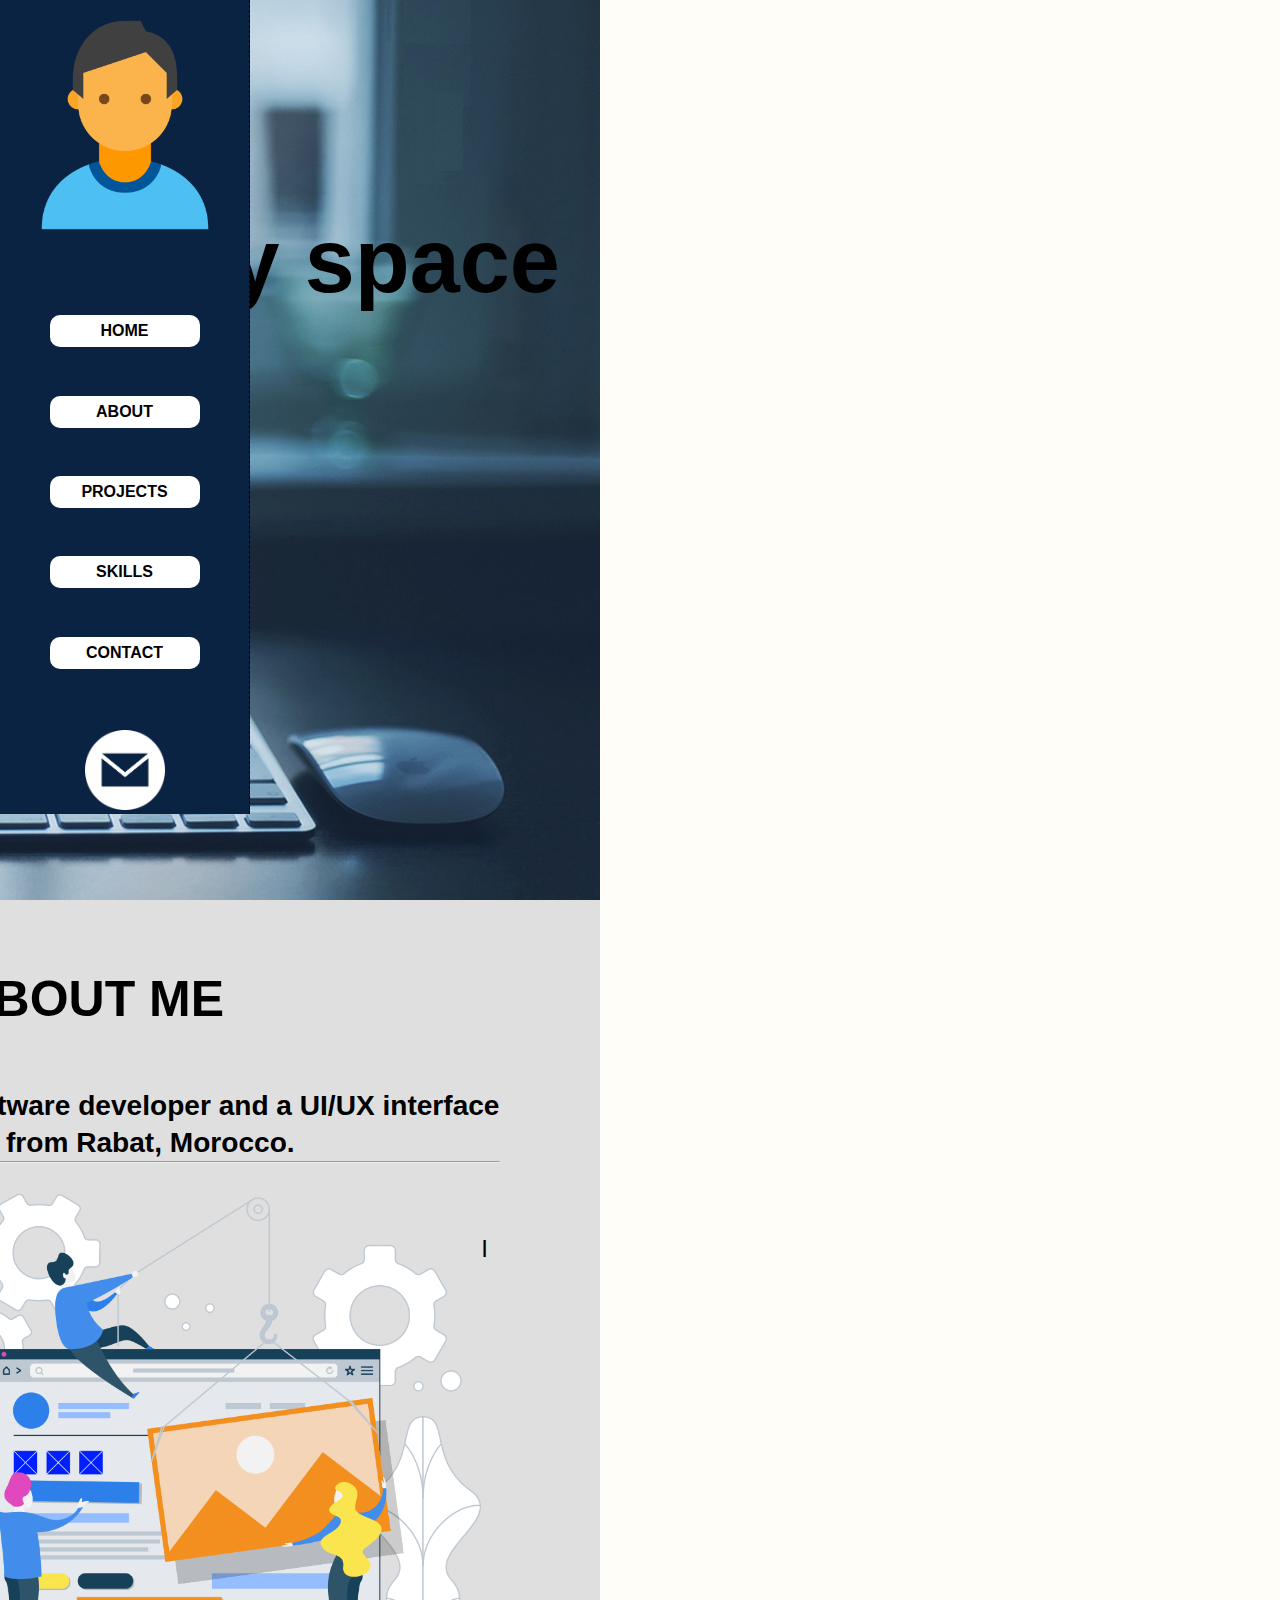
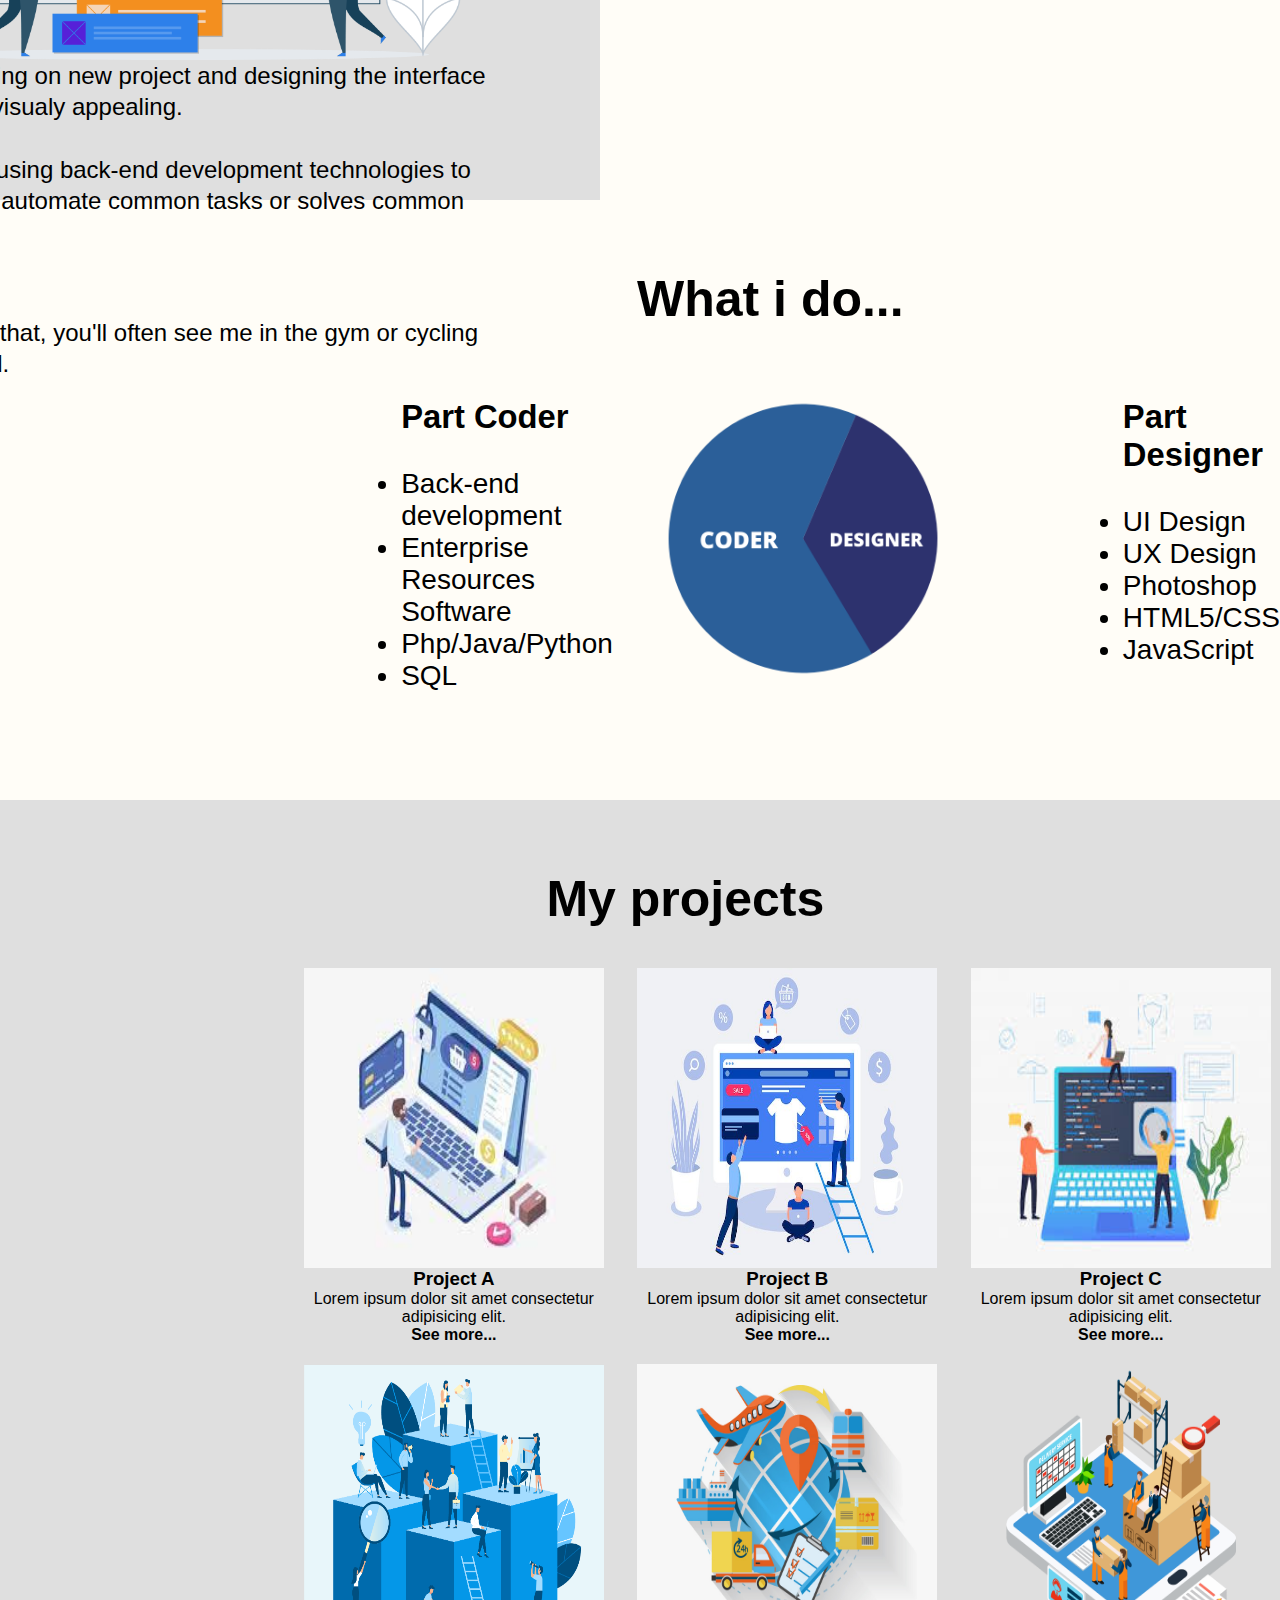
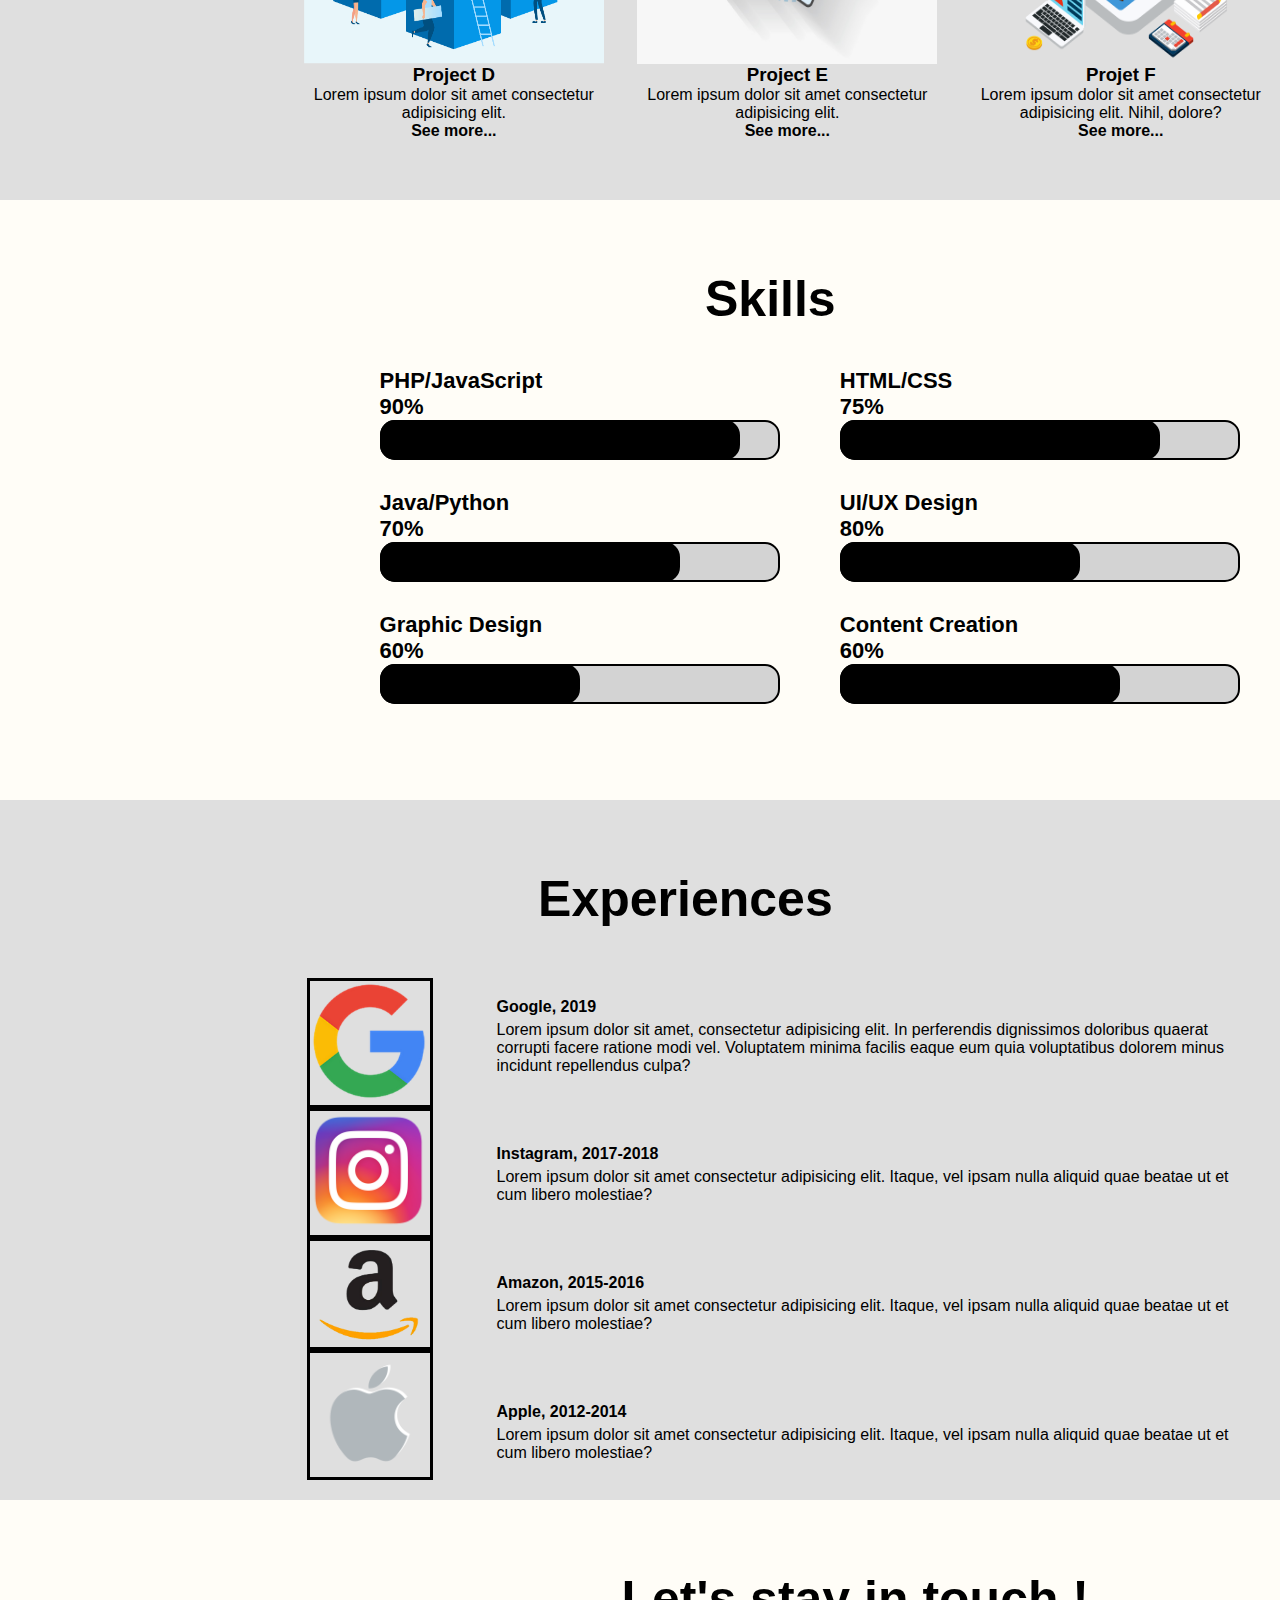
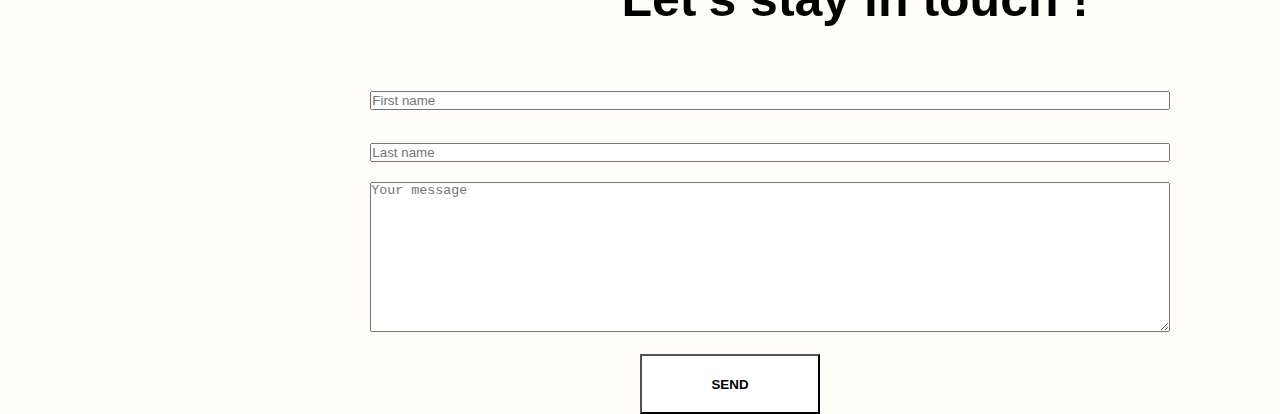
<file: index.html>
<!DOCTYPE html>
<html lang="en">
<head>
    <meta charset="UTF-8">
    <meta http-equiv="X-UA-Compatible" content="IE=edge">
    <meta name="viewport" content="width=device-width, initial-scale=1.0">
    <title>Document</title>
    <link rel="stylesheet" href="css/style.css" >      
</head>
<body>

<!-- Navigation verticale -->
    <nav class="nav-gauche">
        <div class="blocs-photo">
            <div class="portrait">
                <img src="images/iconimage.png" alt="portrait img" width=250px>
            </div>
        </div>
        <div class="bloc-items">
            <div class="blocs-item">
                <span class="nav-menu-item">
                    <a href="#accueil">
                        HOME
                    </a>
                </span>
            </div>
            <div class="blocs-item">
                <span class="nav-menu-item">
                    <a href="#pres">
                        ABOUT
                    </a>
                </span>
            </div>
            <div class="blocs-item">
                <span class="nav-menu-item">
                    <a href="#port">
                       PROJECTS
                    </a>
                </span>
            </div>
            <div class="blocs-item">
                <span class="nav-menu-item">
                    <a href="#range">
                        SKILLS
                    </a>
                </span>
            </div>
            <div class="blocs-item">
                <span class="nav-menu-item">
                    <a href="#contact">
                        CONTACT
                    </a>
                </span>
            </div>
        </div>
        <div class="blocs-contact">
            <div class="logo-cercle">
                <a href="#contact">
                    <img src="images/mailicon.png" alt="logo contact" width=80>
                </a>
            </div>
        </div>

    </nav>

    <!-- Section Accueil -->

    <section class="accueil" id="accueil">
        <h1 classe="titre-accueil">Welcome to my space</h1>
        <p class="txt-animation"></p>
            <div class="boutons-accueil">
                <a href="#" class="btn-acc1">PROJECTS</a>
                <a href="#" class="btn-acc2">EXPERIENCES</a>
            </div>
        <div class="medias">
            <a href="https://github.com" target="blank">
                <div class="media media1">
                    <svg aria-hidden="true" focusable="false" data-prefix="fab" data-icon="github" class="svg-inline--fa fa-github fa-w-16" role="img" xmlns="http://www.w3.org/2000/svg" viewBox="0 0 496 512"><path fill="#f1f1f1" d="M165.9 397.4c0 2-2.3 3.6-5.2 3.6-3.3.3-5.6-1.3-5.6-3.6 0-2 2.3-3.6 5.2-3.6 3-.3 5.6 1.3 5.6 3.6zm-31.1-4.5c-.7 2 1.3 4.3 4.3 4.9 2.6 1 5.6 0 6.2-2s-1.3-4.3-4.3-5.2c-2.6-.7-5.5.3-6.2 2.3zm44.2-1.7c-2.9.7-4.9 2.6-4.6 4.9.3 2 2.9 3.3 5.9 2.6 2.9-.7 4.9-2.6 4.6-4.6-.3-1.9-3-3.2-5.9-2.9zM244.8 8C106.1 8 0 113.3 0 252c0 110.9 69.8 205.8 169.5 239.2 12.8 2.3 17.3-5.6 17.3-12.1 0-6.2-.3-40.4-.3-61.4 0 0-70 15-84.7-29.8 0 0-11.4-29.1-27.8-36.6 0 0-22.9-15.7 1.6-15.4 0 0 24.9 2 38.6 25.8 21.9 38.6 58.6 27.5 72.9 20.9 2.3-16 8.8-27.1 16-33.7-55.9-6.2-112.3-14.3-112.3-110.5 0-27.5 7.6-41.3 23.6-58.9-2.6-6.5-11.1-33.3 2.6-67.9 20.9-6.5 69 27 69 27 20-5.6 41.5-8.5 62.8-8.5s42.8 2.9 62.8 8.5c0 0 48.1-33.6 69-27 13.7 34.7 5.2 61.4 2.6 67.9 16 17.7 25.8 31.5 25.8 58.9 0 96.5-58.9 104.2-114.8 110.5 9.2 7.9 17 22.9 17 46.4 0 33.7-.3 75.4-.3 83.6 0 6.5 4.6 14.4 17.3 12.1C428.2 457.8 496 362.9 496 252 496 113.3 383.5 8 244.8 8zM97.2 352.9c-1.3 1-1 3.3.7 5.2 1.6 1.6 3.9 2.3 5.2 1 1.3-1 1-3.3-.7-5.2-1.6-1.6-3.9-2.3-5.2-1zm-10.8-8.1c-.7 1.3.3 2.9 2.3 3.9 1.6 1 3.6.7 4.3-.7.7-1.3-.3-2.9-2.3-3.9-2-.6-3.6-.3-4.3.7zm32.4 35.6c-1.6 1.3-1 4.3 1.3 6.2 2.3 2.3 5.2 2.6 6.5 1 1.3-1.3.7-4.3-1.3-6.2-2.2-2.3-5.2-2.6-6.5-1zm-11.4-14.7c-1.6 1-1.6 3.6 0 5.9 1.6 2.3 4.3 3.3 5.6 2.3 1.6-1.3 1.6-3.9 0-6.2-1.4-2.3-4-3.3-5.6-2z"></path></svg>              
                </div>
            </a>
            <a href="https://linkedin.com" target="blank">
                <div class="media media2">
                    <svg aria-hidden="true" focusable="false" data-prefix="fab" data-icon="linkedin" class="svg-inline--fa fa-linkedin fa-w-14" role="img" xmlns="http://www.w3.org/2000/svg" viewBox="0 0 448 512"><path fill="currentColor" d="M416 32H31.9C14.3 32 0 46.5 0 64.3v383.4C0 465.5 14.3 480 31.9 480H416c17.6 0 32-14.5 32-32.3V64.3c0-17.8-14.4-32.3-32-32.3zM135.4 416H69V202.2h66.5V416zm-33.2-243c-21.3 0-38.5-17.3-38.5-38.5S80.9 96 102.2 96c21.2 0 38.5 17.3 38.5 38.5 0 21.3-17.2 38.5-38.5 38.5zm282.1 243h-66.4V312c0-24.8-.5-56.7-34.5-56.7-34.6 0-39.9 27-39.9 54.9V416h-66.4V202.2h63.7v29.2h.9c8.9-16.8 30.6-34.5 62.9-34.5 67.2 0 79.7 44.3 79.7 101.9V416z"></path></svg>               
                </div>
            </a>
            <a href="https://twitter.com" target="blank">
                <div class="media media3">
                    <svg aria-hidden="true" focusable="false" data-prefix="fab" data-icon="twitter" class="svg-inline--fa fa-twitter fa-w-16" role="img" xmlns="http://www.w3.org/2000/svg" viewBox="0 0 512 512"><path fill="#f1f1f1" d="M459.37 151.716c.325 4.548.325 9.097.325 13.645 0 138.72-105.583 298.558-298.558 298.558-59.452 0-114.68-17.219-161.137-47.106 8.447.974 16.568 1.299 25.34 1.299 49.055 0 94.213-16.568 130.274-44.832-46.132-.975-84.792-31.188-98.112-72.772 6.498.974 12.995 1.624 19.818 1.624 9.421 0 18.843-1.3 27.614-3.573-48.081-9.747-84.143-51.98-84.143-102.985v-1.299c13.969 7.797 30.214 12.67 47.431 13.319-28.264-18.843-46.781-51.005-46.781-87.391 0-19.492 5.197-37.36 14.294-52.954 51.655 63.675 129.3 105.258 216.365 109.807-1.624-7.797-2.599-15.918-2.599-24.04 0-57.828 46.782-104.934 104.934-104.934 30.213 0 57.502 12.67 76.67 33.137 23.715-4.548 46.456-13.32 66.599-25.34-7.798 24.366-24.366 44.833-46.132 57.827 21.117-2.273 41.584-8.122 60.426-16.243-14.292 20.791-32.161 39.308-52.628 54.253z"></path></svg>                
                </div>
            </a>
            <a href="https://instagram.com" target="blank">
                <div class="media media3">
                    <svg aria-hidden="true" focusable="false" data-prefix="fab" data-icon="instagram" class="svg-inline--fa fa-instagram fa-w-14" role="img" xmlns="http://www.w3.org/2000/svg" viewBox="0 0 448 512"><path fill="currentColor" d="M224.1 141c-63.6 0-114.9 51.3-114.9 114.9s51.3 114.9 114.9 114.9S339 319.5 339 255.9 287.7 141 224.1 141zm0 189.6c-41.1 0-74.7-33.5-74.7-74.7s33.5-74.7 74.7-74.7 74.7 33.5 74.7 74.7-33.6 74.7-74.7 74.7zm146.4-194.3c0 14.9-12 26.8-26.8 26.8-14.9 0-26.8-12-26.8-26.8s12-26.8 26.8-26.8 26.8 12 26.8 26.8zm76.1 27.2c-1.7-35.9-9.9-67.7-36.2-93.9-26.2-26.2-58-34.4-93.9-36.2-37-2.1-147.9-2.1-184.9 0-35.8 1.7-67.6 9.9-93.9 36.1s-34.4 58-36.2 93.9c-2.1 37-2.1 147.9 0 184.9 1.7 35.9 9.9 67.7 36.2 93.9s58 34.4 93.9 36.2c37 2.1 147.9 2.1 184.9 0 35.9-1.7 67.7-9.9 93.9-36.2 26.2-26.2 34.4-58 36.2-93.9 2.1-37 2.1-147.8 0-184.8zM398.8 388c-7.8 19.6-22.9 34.7-42.6 42.6-29.5 11.7-99.5 9-132.1 9s-102.7 2.6-132.1-9c-19.6-7.8-34.7-22.9-42.6-42.6-11.7-29.5-9-99.5-9-132.1s-2.6-102.7 9-132.1c7.8-19.6 22.9-34.7 42.6-42.6 29.5-11.7 99.5-9 132.1-9s102.7-2.6 132.1 9c19.6 7.8 34.7 22.9 42.6 42.6 11.7 29.5 9 99.5 9 132.1s2.7 102.7-9 132.1z"></path></svg>
                </div>
            </a>
        </div>

        <a href="#pres">
            <div class="btn-rond">
                <svg aria-hidden="true" focusable="false" data-prefix="fas" data-icon="arrow-down" class="svg-inline--fa fa-arrow-down fa-w-14" role="img" xmlns="http://www.w3.org/2000/svg" viewBox="0 0 448 512"><path fill="#f1f1f1" d="M413.1 222.5l22.2 22.2c9.4 9.4 9.4 24.6 0 33.9L241 473c-9.4 9.4-24.6 9.4-33.9 0L12.7 278.6c-9.4-9.4-9.4-24.6 0-33.9l22.2-22.2c9.5-9.5 25-9.3 34.3.4L184 343.4V56c0-13.3 10.7-24 24-24h32c13.3 0 24 10.7 24 24v287.4l114.8-120.5c9.3-9.8 24.8-10 34.3-.4z"></path></svg>         
            </div>
        </a>
    </section>

<!-- Section Présentation -->

<section class="presentation" id="pres">

    <h2 class="titre-pres">ABOUT ME </h2>

    <div class="container-presentation">

        <div class="fond-forme"></div>
        <div class="pres-gauche">
            <h3 class="pres-bref">I'm a Software developer and a UI/UX interface designer from Rabat, Morocco.</h3>
            <hr>
            <img src="images/cliart.png" alt="software icone" class="img-medias">
            <p class ="ragraf"> I enjoy working on new project and designing the interface to make it visualy appealing. <br> <br> I also love using back-end development technologies to create that automate common tasks or solves common problems.   </p>
            <p class ="ragraf">
            Apart from that, you'll often see me in the gym or cycling on the road.
            </p> <br>
            </div>
        </div>
        
    </div>

</section>

<!-- Section Experiences -->
<section class="section-experiences">
    <h2 class="titreido"> What i do... </h2> 
    <div class="pres-experiences">

        <div class="exp-left">
            <h3 class= titrewhatido> Part Coder </h3> 
            <br>
            <ul class="liste1">
                <li>
                    Back-end development
                </li>
                <li>
                    Enterprise Resources <br>Software
                </li>
                <li>
                    Php/Java/Python
                </li>
                <li>
                    SQL
                </li>
            </ul>
        </div>
        <div class="exp-center">         
            <img src="images/coderrr.png" alt="diagramme icone" class="img-medias2">
        </div>
        <div class="exp-right">
            <h3 class= titrewhatido> Part Designer </h3>
            <br>
            <ul class="liste1">
                <li>
                    UI Design
                </li>
                <li>
                    UX Design
                </li>
                <li>
                    Photoshop
                </li>
                <li>
                    HTML5/CSS
                </li>
                <li>
                    JavaScript
                </li>
            </ul>
        </div>
    </div>
</section>


<!-- Section Portfolio -->

<section class="portfolio" id="port">

    <h2 class="titre-port">My projects</h2>

    <div class="cont-portfolio">
        
        <div class="item vague1">
            <div class="cont-img-port">
                <img src="images/pict1.jpeg" alt="img portfolio" width="300" height="300">
            </div>
            <h3>Project A</h3>
            <p>Lorem ipsum dolor sit amet consectetur adipisicing elit. </p>
            <a href="#" class="btn-projets">See more...</a>
        </div>

        <div class="item vague1">
            <div class="cont-img-port">
                <img src="images/pict7.jpeg" alt="img portfolio" width="300" height="300">
            </div>
            <h3>Project B</h3>
            <p>Lorem ipsum dolor sit amet consectetur adipisicing elit. </p>
            <a href="#" class="btn-projets">See more...</a>
        </div>

        <div class="item vague1">
            <div class="cont-img-port">
                <img src="images/pict3.jpeg" alt="img portfolio" width="300" height="300">
            </div>
            <h3>Project C</h3>
            <p>Lorem ipsum dolor sit amet consectetur adipisicing elit. </p>
            <a href="#" class="btn-projets">See more...</a>
        </div>


        <div class="item vague2">
            <div class="cont-img-port">
                <img src="images/pict4.png" alt="img portfolio" width="300" height="300">
            </div>
            <h3>Project D</h3>
            <p>Lorem ipsum dolor sit amet consectetur adipisicing elit. </p>
            <a href="#" class="btn-projets">See more...</a>
        </div>


        <div class="item vague2">
            <div class="cont-img-port">
                <img src="images/pict5.jpeg" alt="img portfolio" width="300" height="300">
            </div>
            <h3>Project E</h3>
            <p>Lorem ipsum dolor sit amet consectetur adipisicing elit. </p>
            <a href="#" class="btn-projets">See more...</a>
        </div>


        <div class="item vague2">
            <div class="cont-img-port">
                <img src="images/pict6.png" alt="img portfolio" width="300" height="300">
            </div>
            <h3>Projet F</h3>
            <p>Lorem ipsum dolor sit amet consectetur adipisicing elit. Nihil, dolore?</p>
            <a href="#" class="btn-projets">See more...</a>
        </div>       

    </div>

</section>





<!-- Section Skills -->

 <section class="section-range" id="range">

    <h2 class="titre-exp">Skills</h2>

    <div class="grille-skill">


        <div class="range-cont">
            <p class="label-skill">PHP/JavaScript</p>
            <p class="number-skill">90%</p>
            <div class="barre-skill b1"></div>
            <div class="barre-grises"></div>
        </div>
        <div class="range-cont">
            <p class="label-skill">HTML/CSS</p>
            <p class="number-skill">75%</p>
            <div class="barre-skill b2"></div>
            <div class="barre-grises"></div>
        </div>
        <div class="range-cont">
            <p class="label-skill">Java/Python</p>
            <p class="number-skill">70%</p>
            <div class="barre-skill b3"></div>
            <div class="barre-grises"></div>
        </div>


        <div class="range-cont">
            <p class="label-skill">UI/UX Design</p>
            <p class="number-skill">80%</p>
            <div class="barre-skill b4"></div>
            <div class="barre-grises"></div>
        </div>
        <div class="range-cont">
            <p class="label-skill">Graphic Design</p>
            <p class="number-skill">60%</p>
            <div class="barre-skill b5"></div>
            <div class="barre-grises"></div>
        </div>
        <div class="range-cont">
            <p class="label-skill"> Content Creation</p>
            <p class="number-skill">60%</p>
            <div class="barre-skill b6"></div>
            <div class="barre-grises"></div>
        </div>


    </div>

</section>

 

<!-- Section Professional Experience -->

<section class="travail-exp" id="exp">

    <h2 class="titre-travail-exp">Experiences</h2>

    <div class="cont-exp-travail">

        <div class="barre-verticale">
            <div class="boule-ico">
                <img src="images/google.png" alt="icone gauche" width=120>
            </div>
            <div class="boule-ico">
                <img src="images/instagram.png" alt="icone gauche" width= 120>
            </div>
            <div class="boule-ico">
                <img src="images/amazonn.png" alt="icone gauche" width=120>
            </div>
            <div class="boule-ico">
                <img src="images/apple.png" alt="icone gauche" width=120>
            </div>
        </div>


        <div class="flex-cont-bloc-exp">

            <div class="bloc-bloc">
                <div class="contenu-bloc">
                    <p class="titre-section-bloc">Google, 2019</p>
                    <p class="txt-section">Lorem ipsum dolor sit amet, consectetur adipisicing elit. In perferendis dignissimos doloribus quaerat corrupti facere ratione modi vel. Voluptatem minima facilis eaque eum quia voluptatibus dolorem minus incidunt repellendus culpa?</p>
                </div>
            </div>

            <div class="bloc-bloc">
                <div class="contenu-bloc">
                    <p class="titre-section-bloc">Instagram, 2017-2018</p>
                    
                    <p class="txt-section">Lorem ipsum dolor sit amet consectetur adipisicing elit. Itaque, vel ipsam nulla aliquid quae beatae ut et cum libero molestiae?</p>
                </div>
            </div>

            <div class="bloc-bloc">
                <div class="contenu-bloc">
                    <p class="titre-section-bloc">Amazon, 2015-2016</p>
                    <p class="txt-section">Lorem ipsum dolor sit amet consectetur adipisicing elit. Itaque, vel ipsam nulla aliquid quae beatae ut et cum libero molestiae?</p>
                </div>
            </div>

            <div class="bloc-bloc">
                <div class="contenu-bloc">
                    <p class="titre-section-bloc">Apple, 2012-2014</p>
                    <p class="txt-section">Lorem ipsum dolor sit amet consectetur adipisicing elit. Itaque, vel ipsam nulla aliquid quae beatae ut et cum libero molestiae?</p>
                </div>
            </div>


        </div>
    </div>

</section>


<!-- Section Contact -->
<section class="section-contact" id="contact">

    <h2 class="staytouch">Let's stay in touch !</h2>

    <div class="container-form">

        <form class="form-bloc">

            <div class="form-groupe">
                <label for="prenom"> </label>
                <input type="text" required maxlength="16" id="prenom" placeholder="First name">
            </div>
            <br>
            <div class="form-groupe">
                <label for="nom"> </label>
                <input type="text" required maxlength="50" id="nom" placeholder="Last name">
            </div>
            <br>
            <div class="form-groupe">
                <textarea id="txt"  placeholder="Your message" required></textarea>
            </div>
            <br>
            <div class="form-groupe">
                <input type="submit" value="SEND" style="height:60px; width:180px" class="button-sub">

        </form>

    </div>


</section>
    
</body>
</html>
</file>
<file: css/style.css>
*, ::before, ::after {
    box-sizing: border-box;
    margin: 0;
    padding: 0;

}

html {
    scroll-behavior:smooth;
}

body {
    font-family: 'Roboto', sans-serif;
    background-color: #FFFDF7;
    float: right;

}

/*  <!-- Navigation verticale / Left Fixed Navbar --> */

.nav-gauche {
    width: 250px;
    background:#0A2342;
    background-position: right;
    position: absolute;
    top: 0px;
    left: 0px;
    border-right: 1px dashed black;
    z-index: 5;
    transition: all 0.2s ease-in-out;
    display: flex;
    flex-direction: column;
    gap: 27px;
    justify-content: space-around;
    flex-wrap: nowrap;
    align-content: center;
    align-items: center;
    font-weight: bold;
    height: 702px;
}

a:link {
    text-decoration: none;
    color: black;
}

.nav-menu-item :hover {
    display: flex;
    align-items: center;
    justify-content: center;
    width: 150px;
    height: 32px;
    border-radius: 10px;
    font-weight: bolder;
    background-color: black;
    color: white;
   
}

.boutons-accueil :hover {
    color: white;
}




.bloc-items{
    display: flex;
    flex-grow: 2;
    flex-direction: column;
    align-items: center;
    align-content: center;
    justify-content: stretch;
    gap: 20px;
    justify-content: space-around;
    margin: 20px 20px;
}

.blocs-item{
    display: flex;
    align-items: center;
    justify-content: center;
    width: 150px;
    height: 32px;
    border-radius: 10px;
    background-color: white;
    font-family: 'Anton', sans-serif;
}


.bloc-contact{
    flex-grow: 1;
}

/************************ HOME SECTION **********************/

.accueil {
    background-image: url(/images/background-portfolio.jpeg);
    background-repeat: no-repeat;
    background-size: cover;
    background-position: right;
    height: 100vh;
    width: 100%;
    
}

.presentation{
    background-color: #dfdfdf;
    min-height: 900px;
    width: 100%;
    position: relative;
    font-family: 'Ubuntu', sans-serif;
    height: 500px;

}

.ragraf{
    padding-top: 40px;
    font-size: 24px;
    margin: 30px 0 0 0;
}

.current{
    text-decoration: underline;
    padding-top: 20px;
    font-size: 26px;
    margin-left: 50px;
    font-weight: bold;
}

.pres-gauche{
    margin-right: 100px;
    padding-top: 40px;
    margin-left: 300px;
    line-height: 1.3;
    font-size: 24px;
}

.liste-presentation {
    padding-top: 40px;
    margin-left: 50px;
    list-style-type: circle;
    text-indent: 30px;
    line-height: 1.4;
    font-size: 23px;
}

h1 {
    font-size: 90px;
    font-family: 'Oswald', sans-serif;
    padding-top: 210px;
    margin-left: 40px;
}

h2 {
    font-size: 50px;
    font-family: 'Oswald', sans-serif;
    padding-top: 70px;
    padding-bottom: 20px;
    text-align: center;
}

.txt-animation {
    font-size: 20;
    margin: 10px 0 10px 60px;

}

.boutons-accueil{
    margin: 60px 0 0 50px;
    border-radius: 2px;
    font-size: 20px;
}


.btn-acc1 {
    display: inline-flex;
    width: 200px;
    height: 50px;
    text-decoration: none;
    background: #000;
    justify-content: center;
    align-items: center;
    color: #f1f1f1;
    border: 3px solid black;
    font-weight: 800;
    color: black;  
    background: transparent;
}

.btn-acc2 {
    display: inline-flex;
    width: 200px;
    height: 50px;
    text-decoration: none;
    background: #000;
    justify-content: center;
    align-items: center;
    color: #f1f1f1;
    background: transparent;
    border: 3px solid black;
    color: black;
    font-weight: 800;
}


.medias {
    display: flex;
    margin-left: 60px;
    margin-top: 35px;
    size: 200px;
}

.media {
    width: 60px;
    height: 60px;
    background: #333;
    border-radius: 50%;
    margin-right: 10px;
    display: flex;
    justify-content: center;
    align-items: center;
    cursor: pointer;
}

.media2 {
    background: transparent;
    border: 2px solid #333;
}

.icone-medias {
    width: 30px;
}

.img-medias{
    width: 600px;
    padding-top: 30px;
    float: left;
}

.img-medias2{
    width: 300px;
    float: right;
    margin-right: 180px;
}

.btn-rond {
    width: 90px;
    height: 90px;
    position: absolute;
    border-radius: 50%;
    display: flex;
    justify-content: center;
    align-items: center;
    cursor: pointer;
    box-shadow: 0 0 0 0 #333;
    background: black;
    animation: pulse 1.3s infinite;
    margin-top: 240px;
    margin-left: 40px;
}

@keyframes pulse {
    to {
        box-shadow: 0 0 0 8px rgba(255,255,255,0.01);
    }   
}

.logo-btn-rond-acc {
    width: 35px;
}



.section-experiences{
    background-color: #FFFDF7;
    width: 100%;
    height: 600px; 
}

.pers-bref{
    font-size: 32px;
}

.pres-experiences{
    display: grid;
    grid-template-columns: repeat(3,1fr);
    grid-template-rows: auto;
    justify-items: center;
    justify-content: space-around;
    position: relative;
    margin-left: 320px;
    margin-top: 50px;
    font-size: 28px;

}

.titre3{
    font-size: 34px;
    font-weight: bold;
}

.img-medias2{
    width: 340px;
    margin-left: 50px;

}




/* Portfolio */

.portfolio{
    background-color: #dfdfdf;
    height: 1000px;

}

.cont-portfolio{
    margin-left: 250px;
    margin-top: 20px;
    display: grid;
    grid-template-columns: repeat(3,1fr);
    grid-template-rows: auto;
    grid-column-gap: 30px;
    grid-row-gap: 20px;

}

.item{
    display: flex;    
    flex-direction: column;    
    align-items: center;
    justify-content: center;
}

.item p{
    text-align: center;
}

.cont-img-port{
    width: 300px;
    height: 300px;
}

.btn-projets{
    font-weight: bold;
}




/* CONTACT */

.section-contact{
    background-color: #FFFDF7;
    height: 500px;
}

.container-form{
    background-color: #FFFDF7;
    display: flex;
    flex-direction: column;
    justify-content: center;
    align-items: center;

}
.form-bloc{
    color: black;
    margin: 15px;
    padding: 15px;  
}

.form-groupe label{
    font-size: 30px;
}

.form-groupe input{
    width: 800px;
}

textarea{
    width: 800px;
    height: 150px;
}
.button-sub{
    background-color: white;
    color: black;
    font-weight: bold;
    position: absolute;
    left: 50%;
    width: 200px;
}



/* EXPERIENCES */

.travail-exp{
    background-color: #dfdfdf ;
    height: 700px ;
}

.cont-exp-travail{
    margin-left: 250px;
    margin-top: 30px;
    display:grid;
    grid-template-columns: 1fr 3fr;
    margin-right: 25px;

}

.barre-verticale{
    display: flex;
    flex-direction: column;
    align-items: center;
}

.contenu-bloc{
    justify-content: space-between;
}

.boule-ico{
    border: 3px solid black;

}

.bloc-bloc {
    margin-top: 20px;
    margin-bottom: 70px;
}

.titre-section-bloc{
    font-weight: bold;
    font-size: 24;
    margin-bottom: 5px;
}




/* SKILLS */

.section-range{
    height: 600px;
}

.grille-skill{
    background-color: #FFFDF7;
    display: grid;
    grid-template-columns: repeat(2,1fr);
    justify-content: center;
    align-items: center;
    margin-left: 330px;
    height: 300px;
    font-weight: bold;
    font-size: 22px;
    column-gap: 20px;
}

.range-cont{
    position: relative;
}

.barre-grises{
    background-color: rgb(211, 211, 211);
    height: 40px;
    width: 500px;
    border: 2px solid black;
    border-radius: 15px;
    position: relative;
}

.barre-skill{
    background-color: black;
    position: absolute;
    border-radius: 15px;
    height: 40px;
    z-index: 10;
}

.b1{
    width: 360px;
}

.b2{
    width: 320px;
}

.b3{
    width: 300px;
}

.b4{
    width: 240px;
}

.b5{
    width: 200px;
}

.b6{
    width: 280px;

}




@media screen and (max-width: 575px){

/* ACCUEIL*/

    .body{
        margin: 0px;
        padding: 0px;
    }

    .nav-gauche{
        height: 814px;
    }
    .accueil{
        position:relative;
        width:100%;
        background-position: bottom;
    
    }

    h1{
        font-size: 45px;
        text-align: center;
        margin-left: 53%;
    }

    .boutons-accueil{
        margin-left: 62%;
    }

    .medias{
        position: relative;
        margin-left: 58%;

    }

/*ABOUT ME*/

    .presentation{
        width:100%;
        background-color: #dfdfdf;
        height: 1100px;

    }

    .pres-gauche{
        display: grid;
        grid-template-columns: repeat(1,1fr);
        margin-left: 18%;

    }
    .titre-pres{
        margin-left: 30%;
        margin-bottom: -70px;
    }

    .pres-bref{
        text-align: center;
    }

    .img-medias{
        width: 510px;
    }
    .container-presentation{
        margin-left: 22%;
    }

    .btn-rond{
        position: relative;
        top: -30px;
    }

    .container-presentation{

    }

    .pres-gauche .pres-bref{
        margin-top: 80px;
        font-size: 22px ;

    }

    .ragraf{
        font-size: 21px;
        text-align: center;
    }

/*WHAT I DO*/

    .titreido{
        text-align: center;
        margin-left: 30%;
    }

    .section-experiences{
        background-color: #FFFDF7;
        width: 100%;
        height: 1130px; 

    }

    .pres-experiences { 
        display: grid;
        grid-template-columns: repeat(1,1fr);
    }

    .exp-left{
        margin-top: 20px;
    }

    .exp-center{
        margin-top: 30px;
        margin-left: 30px;
    }
    
    .exp-right{
        margin-top: 40px
    }

/*MY PROJECTS*/
    
    .portfolio{
        height: 2450px;
    }

    .titre-port{        
        margin-left: 30%;
    }

    .cont-portfolio{
        display: grid;
        grid-template-columns: repeat(1,1fr);
    }
        

/*SKILLS*/

    .titre-exp{
        margin-left: 30%;
    }

    .section-range{
        height: 760px;
    }

    .grille-skill{
        display: grid;
        grid-template-columns: repeat(1,1fr);
        margin-left: 39%;
    }
/*EXPERIENCES*/

    .travail-exp{
        width: 100%;
        height: 760px;    
    }

    .cont-exp-travail{
        width: 100%;
        position: relative;
        margin-right: 20px;
    }

    .titre-travail-exp{
        position: relative;
        margin-left: 38%;
    }

    .barre-verticale{
        position: relative;
        margin-left: 45%;
    }

    .bloc-bloc {
        width: 100%;
        margin-top: 10px;
        margin-bottom: 54px;
        position: relative;
        font-size: 12;
    }

    .flex-cont-bloc-exp{
        margin-left: 10px;
        width: 55%;
    }

    .txt-section{
        font-size: 14px;
    }
    .section-contact{
    }

    .container-form{
    }

    .form-groupe{
        width: 10px;

    }

    .staytouch{
        font-size: 40px;
        margin-left: 30%;
    }

}

@media only screen and (min-width: 576px) and (max-width: 767px) {


    .nav-gauche {
        width: 200px;
        background:#0A2342;
        position: absolute;
        top: 0px;
        left: 0px;
        transition: all 0.2s ease-in-out;
        display: flex;
        flex-direction: column;
        gap: 5px;
        align-content: center;
        align-items: center;
        height: 800px;
  
    }

       
    /* ACCUEIL */

    h1{
        margin-top: 50px;
        font-size: 70px;
        font-weight: bold;
        text-decoration: underline;
        text-align: left;
    }

    .accueil{
        margin-top: -65px;
        background-position: bottom;
        height: 800px;
    }



    .pres-gauche {
        display: flex;
        flex-direction: column;
        align-content: flex-start;
        align-items: center;
        justify-content: center;  
        height: 700px;
    }
    
    .img-medias {
        width:50%;

    }

    .medias{
        display:flex;
        flex-direction: row;
        align-content: flex-end;
        align-items: flex-end;
        justify-content: flex-end;
    }

    

    .boutons-accueil{
        position:relative;
        left: 10%;
        top: 20%;
        color: #dfdfdf;
    }


    .medias{
        position: relative;
        top: 20%;
        right: 40%
    }

    .btn-rond{
        position: relative;
        top: 7%;
        left: 76%;
    }

    .titre-accueil{
        font-size: 40px;
        right: 20%;
    }
    
   

    /* ABOUT ME */ 

    .pres-bref{
        font-size: 22px;
    }

    /*WHAT I DO*/

    .section-experiences{
        background-color: #FFFDF7;
        width: calc(100% - 260px) ;
        height: 1100px; 
    
    }
    
    
    .pres-experiences{
        display: grid;
        grid-template-columns: repeat(1,1fr);
        grid-template-rows: repeat(3,1fr);
        font-size: 24px;
        align-content: space-between;
        justify-content: space-between;

    }

    .img-medias2{
        size: 200px;
        margin-left: 150px;
        margin-bottom: 50px;
        margin-top: -80px;
    }

    /*PORTFOLIO*/
    
    .portfolio{
        height: 2500px;
        background-color: #FFFDF7;
    }

    .cont-portfolio{
        display: grid;
        grid-template-columns: repeat(1,1fr);
        grid-template-rows: auto;
        grid-row-gap: 30px;
        
    
    }
    
    .item{
        display: flex;    
        flex-direction: column;    
        align-items: center;
        justify-content: center;
        border: 1px solid black;
    }
    
    .item p{
        text-align: center;
    }
    
    .cont-img-port{
        size: 150px;
    }

    .btn-projets{
        font-weight: bold;
    }
    
    



    /*GRILLE SKILLS*/

    .section-range{
        height: 780px;
        background-color: #dfdfdf;
        position: relative;
        
    }

    .titre-exp{
        text-align: center;

    }

    .grille-skill{
        margin-top: 30px;
        display: flex;
        flex-direction: column;
        justify-content: flex-start;
        position: relative;
        background-color: aqua;

    }


    /* EXPERIENCES */

    .travail-exp{
        background-color: #FFFDF7;
    }

    .cont-exp-travail{
      background-color: #FFFDF7;  
    }

    .bloc-bloc {
        margin-top: 20px;
        margin-bottom: 52px;
    }



    /* CONTACT */

    .section-contact{
    margin-left: 20%;
    background-color: #dfdfdf ;

    }


    .form-bloc{
        color: black;
        margin: 14px;
        padding: 15px;
        
    }
    
    .form-groupe{
        display: flex;
        flex-direction: row;
        position: relative;
        left: 5%;
        
    }

    .container-form{
        background-color: #dfdfdf;
    }
    
    .staytouch{
        text-align: center;
    }
    .form-groupe label{
        font-size: 30px;
    }
    
    .form-groupe input{
        width: 600px;
    }

    textarea{
        max-width: 600px;
    }

    .button-sub{
        background-color: white;
        color: black;
        font-weight: bold;
        position: absolute;
        left: 40%;
        width: 100px;
    }

}




@media only screen and (min-width: 768px) and (max-width: 991px) {

    body {
        font-family: 'Roboto', sans-serif;
        background-color: #FFFDF7;
    }

    .nav-gauche {
        width: 200px;
        background:#0A2342;
        position: absolute;
        top: 0px;
        left: 0px;
        transition: all 0.2s ease-in-out;
        display: flex;
        flex-direction: column;
        gap: 5px;
        align-content: center;
        align-items: center;
        height: 650px;
  
    }

       
    /* ACCUEIL */

    h1{
        margin-top: 50px;
        font-size: 70px;
        font-weight: bold;
        text-decoration: underline;
        text-align: left;
        width: 100%
    }

    .accueil {
        position: relative;
        width: 100%;
        margin-top: -100px;
        height: 700px;
    }

    .pres-gauche {
        display: flex;
        flex-direction: column;
        align-content: flex-start;
        align-items: center;
        justify-content: center;  
        height: 700px;
    }
    
    .img-medias {
        width:50%;

    }

    .medias{
        display:flex;
        flex-direction: row;
        align-content: flex-end;
        align-items: flex-end;
        justify-content: flex-end;
    }

    

    .boutons-accueil{
        position:relative;
        right: 20px;
        color: #dfdfdf;
        size: 120%;
        top: 20px;
    }


    .medias{
        position: relative;
        right: 76%;
        top: 20px;
    
    }

    .btn-rond{
        position: relative;
        bottom: 30px;
        left: 30px;
    }

    .titre-accueil{
        font-size: 40px;
        right: 20%;
    }
    
   

    /* ABOUT ME */ 

    .presentation{
        margin:0;
        width:100%;

    }

    .pres-bref{
        font-size: 22px;
    }

    /*WHAT I DO*/

    .titreido{
        margin-left: 40%;
    }

    .section-experiences{
        background-color: #FFFDF7;
        width: calc(100% - 260px) ;
        height: 1100px; 
    
    }
    
    .pres-experiences{
        display: grid;
        grid-template-columns: repeat(1,1fr);
        grid-template-rows: repeat(3,1fr);
        font-size: 24px;
        align-content: space-between;
        justify-content: space-between;

    }

    .img-medias2{
        size: 300px;
        margin-left: 180px;
        margin-bottom: 50px;
        margin-top: -80px;
    }

    .exp-left{
        margin-left: 40%;
    }

    .exp-right{
        margin-top: 20px;
        margin-left: 40%;
    }
    /*PORTFOLIO*/
    
    .portfolio{
        margin:0px;
        width: 100%;
        height: 1420px;
        background-color: #FFFDF7;
    }

    .cont-portfolio{
        display: grid;
        grid-template-columns: repeat(2,1fr);
        grid-template-rows: auto;
        grid-row-gap: 30px;
    
    }
    
    .item{
        display: flex;    
        flex-direction: column;    
        align-items: center;
        justify-content: center;
        border: 2px solid black;
    }
    
    .item p{
        text-align: center;
    }
    
    .cont-img-port{
        size: 150px;
    }

    .btn-projets{
        font-weight: bold;
    }


    /*GRILLE SKILLS*/

    .section-range{
        height: 780px;
        background-color: #dfdfdf;
        margin:0px;
        width: 100%;


    }

    .titre-exp{
        text-align: center;

    }

    .grille-skill{
        margin-top: 30px;
        display: flex;
        flex-direction: column;
        justify-content: flex-start;
        background-color: #dfdfdf;
        position: relative;
        right: 20%;
    }


    /* EXPERIENCES */

    .travail-exp{
        margin: 0;
        width: 100%;
        background-color: #FFFDF7;
        height: 800px;
    }

    .cont-exp-travail{
      background-color: #FFFDF7;  
      position: relative;
      right:16%;
    }

    .flex-cont-bloc-exp{
       
    }

    .bloc-bloc {
        margin-top: 8px;
        margin-bottom: 39px;
    }

    .section-contact{
        margin:0;


    }



    /* CONTACT */

    .section-contact{
    background-color: #dfdfdf ;

    }


    .form-bloc{
        color: black;
        margin: 14px;
        padding: 15px;
        
    }
    
    .form-groupe{
        display: flex;
        flex-direction: row;
        position: relative;
        left: 5%;
        
    }

    .container-form{
        background-color: #dfdfdf;
    }
    
    .staytouch{
        text-align: center;
    }
    .form-groupe label{
        font-size: 30px;
    }
    
    .form-groupe input{
        width: 600px;
    }

    textarea{
        max-width: 600px;
    }

    .button-sub{
        background-color: white;
        background-position-x: center;
        background-size: cover;
        color: black;
        font-weight: bold;
        position: absolute;
        left: 40%;
        width: 100px;
    }
}



@media only screen and (min-width: 992px) and (max-width: 1199px) {



       
    /* ACCUEIL */

    .accueil{
        height: 970px;
       
    }

    .titre-accueil{
        margin-top: -50px;
    }

    /* ABOUT ME */ 

    .presentation{
        height: 1100px;
    }

    .container-presentation{
        margin-left: 40px;
    }

    .ragraf{
        font-size: 22px;
    }



    /*WHAT I DO*/

    .section-experiences{
        width:100%;
        height: 1050px;
        border-bottom: #000;
    }

    .pres-experiences{
        display: grid;
        grid-template-columns: repeat(1,1fr);
        grid-template-rows: repeat(3,1fr);
        font-size: 24px;
        align-content: space-between;
        justify-content: space-between;
    }

    .img-medias2{
        margin-top: -80px;
        margin-left: 50px;
        margin-bottom: 50px;
    }


    /*PORTFOLIO*/
    
    .portfolio{
        margin:0px;
        width: 100%;
        height: 1350px;
        background-color: #dfdfdf;
    }

    .cont-portfolio{
        margin-top: 10px;
        display: grid;
        grid-template-columns: repeat(2,1fr);
        grid-template-rows: auto;
        grid-row-gap: 10px;
        margin-left: 26%;
    
    }

    .titre-port{
        margin-left: 30%;
    }

    /*GRILLE SKILLS*/


    .section-range{
        height: 860px;
    }
    
    .titre-exp{
        margin-left: 20%;
        margin-bottom: 20px;
    }
    .grille-skill{
        display: grid;
        grid-template-columns: repeat(1,1fr);
        justify-content: center;
        align-items: center;
        height: 300px;
        margin-left: 40%;
        font-weight: bold;
        font-size: 22px;
        column-gap: 20px;
        row-gap: 20px;
    }
    
    .range-cont{
        position: relative;
    }
    
    .barre-grises{
        background-color: rgb(211, 211, 211);
        height: 40px;
        width: 400px;
        border: 2px solid black;
        border-radius: 15px;
        position: relative;
        column-gap: 40px;
    }
    
    .barre-skill{
        background-color: black;
        position: absolute;
        border-radius: 15px;
        height: 40px;
        z-index: 10;
    }
    
    .b1{
        width: 360px;
    }
    
    .b2{
        width: 320px;
    }
    
    .b3{
        width: 300px;
    }
    
    .b4{
        width: 240px;
    }
    
    .b5{
        width: 200px;
    }
    
    .b6{
        width: 280px;
    
    }


    /* EXPERIENCES */

    .titre-travail-exp{
        margin-left: 21%;
    }

    .barre-verticale{
        margin-left: 10px;
    }

    .flex-cont-bloc-exp{
        margin-left: 10px;
    }

    /* CONTACT */

    .section-contact{
        height: 540px;
    }

    .container-form{
        margin-left: 30%;

    }
    .form-bloc{
        color: black;
        margin: 14px;
        padding: 15px;
        
    }

    .form-groupe input{
        width: 400px;
    }

    textarea{
        max-width: 400px;
    }

    .staytouch{
        margin-left: 30%;
    }
}

@media only screen and (min-width: 1200px) and (max-width: 1399px) {


   /*NAVBAR*/

   .nav-gauche{
       height: 814px;
   }

    /*ACCUEIL*/

    .accueil{
        width: 60%;
    }

    .btn-rond{
        margin-top: 15%;
    }

    /*ABOUT ME */

    .presentation{
        width: 60%;


    }

    /*WHAT I DO*/

    .section-experiences{

    }

    .titreido{
        margin-left: 40%;
    }

    .exp-left{
        margin-left: 500px;
        
    }

    .exp-center{

    }

    .img-medias2{
        width:280px;
    }

    .exp-right{
    

    }


    /*PROJECTS*/

    .portfolio{

    }

    .titre-port{
        margin-left: 30%;

    }

    .cont-portfolio{
        margin-left: 42%;
        grid-column-gap: 15px;

    }

    /*SKILLS*/

    .section-range{
     
    }
    
    .titre-exp{
        margin-left: 40%;
        margin-bottom: 20px;
    }
    .grille-skill{
        height: 300px;
        margin-left: 47%;
        font-weight: bold;
        font-size: 22px;
        column-gap: 20px;
        row-gap: 30px;
    }
    
    .range-cont{
        position: relative;
    }
    
    .barre-grises{
        background-color: rgb(211, 211, 211);
        height: 40px;
        width: 400px;
        border: 2px solid black;
        border-radius: 15px;
        position: relative;
        column-gap: 40px;
    }
    
    .barre-skill{
        background-color: black;
        position: absolute;
        border-radius: 15px;
        height: 40px;
        z-index: 10;
    }
    
    .b1{
        width: 360px;
    }
    
    .b2{
        width: 320px;
    }
    
    .b3{
        width: 300px;
    }
    
    .b4{
        width: 240px;
    }
    
    .b5{
        width: 200px;
    }
    
    .b6{
        width: 280px;
    
    }

    /*EXPERIENCE*/

    .cont-exp-travail{
        margin-left: 39%;
    }

    .titre-travail-exp{
        margin-left: 30%;
    }

    /*CONTACT*/

    .section-contact{

    }

    .staytouch{
        margin-left: 50%;
    }

    .container-form{
        margin-left: 40%;

    }

}


@media only screen and (min-width: 1400px){

    .btn-rond{
        margin-top: 12%;
    }

    .nav-gauche{
        height: 814px;
    }

    .titre-port{
        margin-left: 15%;

    }


  
    .staytouch{
        margin-left: 15%;
    }

    .container-form{
        margin-left: 15%;

    }

    .titreido{
        margin-left: 20%;
    }

    .titre-exp{
        margin-left: 20%;

    }

    .titre-travail-exp{
        margin-left: 20%;
    }
}
</file>
